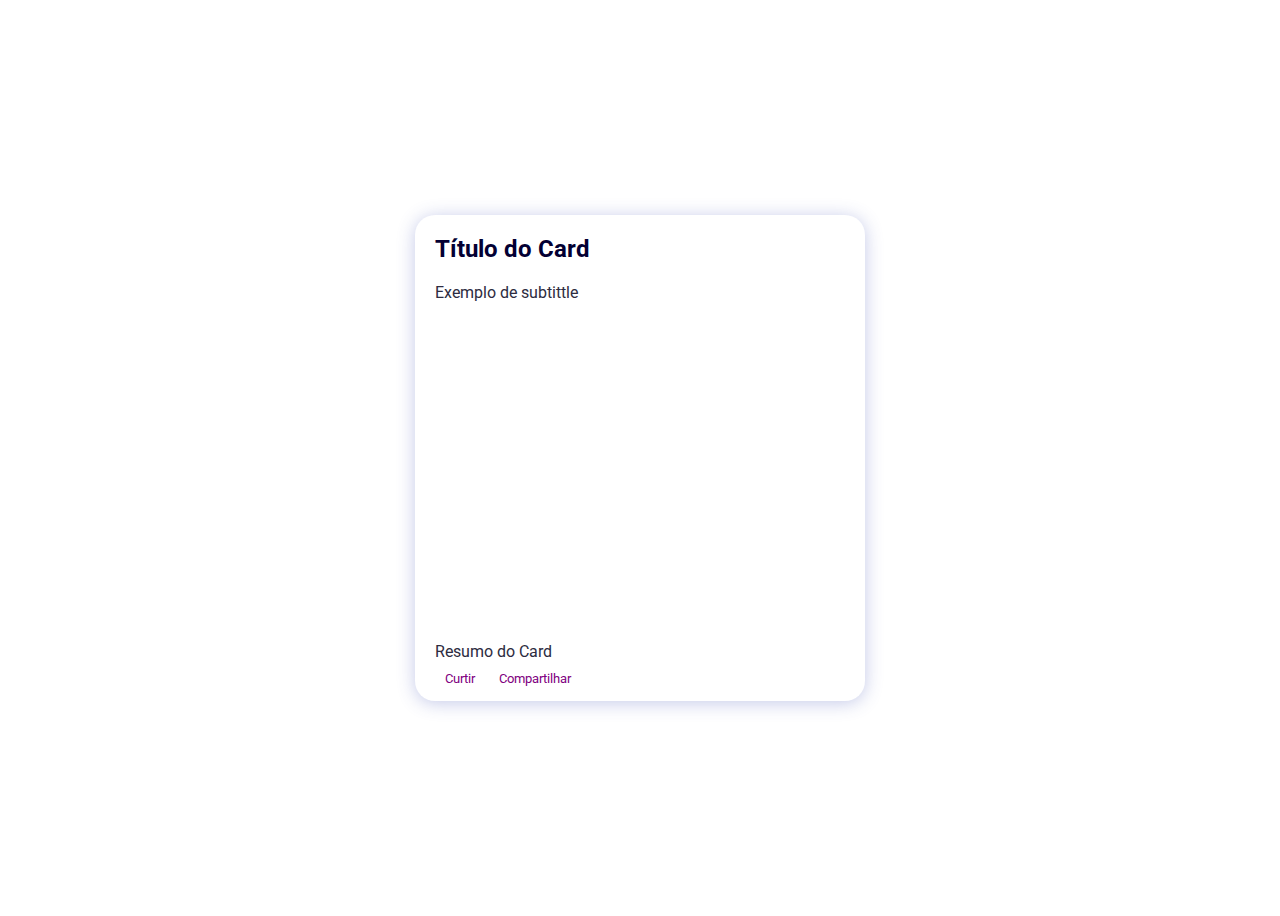
<file: card/index.html>
<!DOCTYPE html>
<html lang="pt-br">
<head>
    <meta charset="UTF-8">
    <meta http-equiv="X-UA-Compatible" content="IE=edge">
    <meta name="viewport" content="width=device-width, initial-scale=1.0">
    <title>Card</title>
    <link rel="stylesheet" href="style.css">
</head>
<body>
    <div class="content">
        <div class="card">
            <div class="top-card">
                <h2 class="tittle">Título do Card</h2>
                <span class="subtittle"> Exemplo de subtittle</span><!-- Span não tem margem como a tag p -->
            </div>
            <div class="media-card"></div>
            <div class="bottom-card">
                <span class="bottom-text">Resumo do Card</span>
                <div class="action-card">
                    <button class="actions">Curtir</button>
                    <button class="actions">Compartilhar</button>
                </div>
            </div>
        </div><!--end card-->

    </div> <!--div to englobe all divs-->
</body>
</html>
</file>
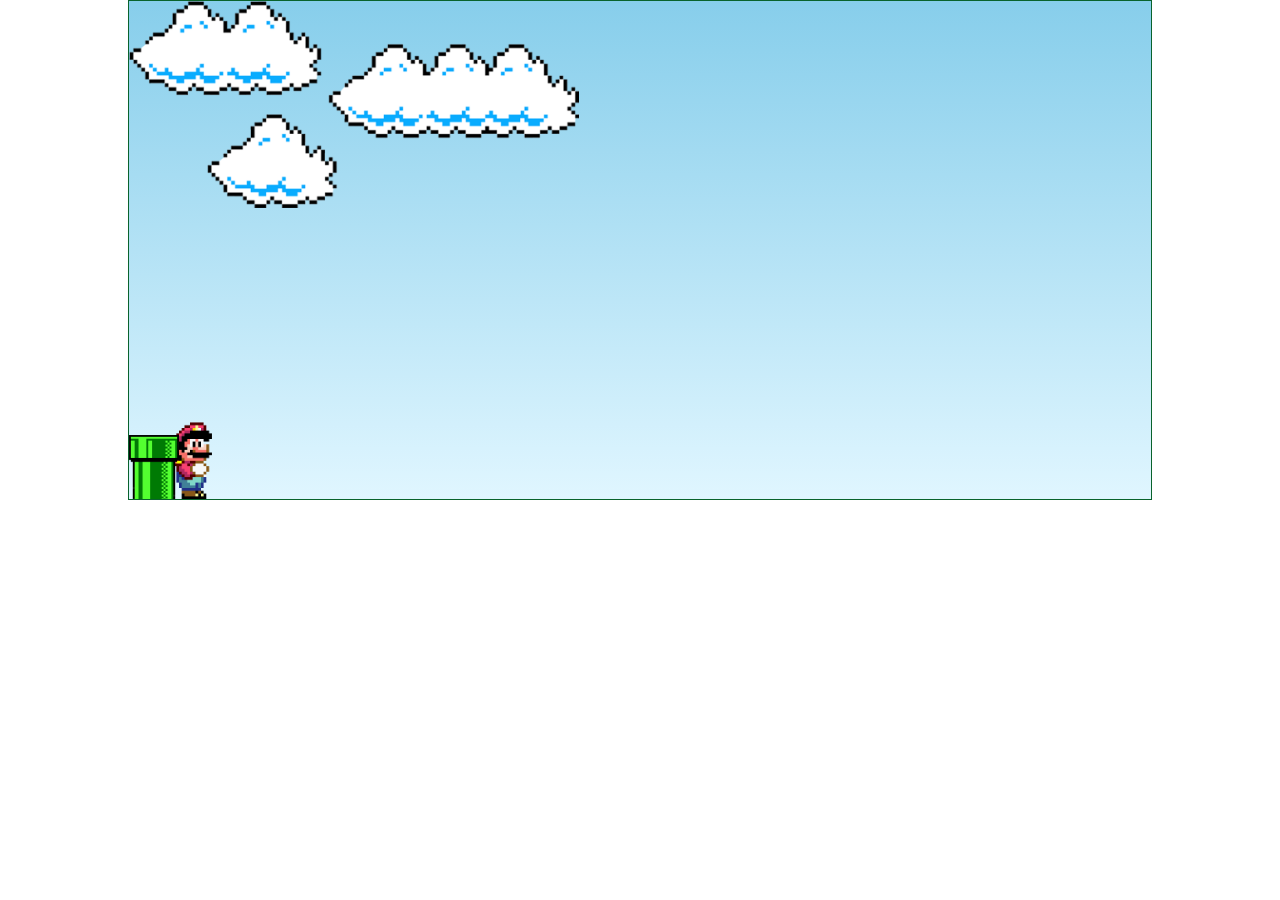
<file: mario-game/index.html>
<!DOCTYPE html>
<html lang="en">
<head>
    <meta charset="UTF-8">
    <meta http-equiv="X-UA-Compatible" content="IE=edge">
    <meta name="viewport" content="width=device-width, initial-scale=1.0">
    <title>Mario Jump</title>
    <link rel="stylesheet" href="style.css">
    <script src="js/script.js" defer></script> 
    <!--defer = executar o script somente ao final da analise do HTML-->
</head>
<body>
    <div class="game-board"><!--start game-->
        
        <img src="img/clouds.png" class="clouds">
        <img src="img/mario.gif" class="mario">
        <img src="img/pipe.png" class="pipe">

    </div><!--end game-->
</body>
</html>
</file>
<file: card/style.css>
@import url('https://fonts.googleapis.com/css2?family=Roboto:wght@300;700&display=swap');
*{font-family:'Roboto', sans-serif;}
    

    .content{
        display: flex;
        justify-content: center; /*eixo x*/
        align-items: center; /*eixo y*/
        align-content: center;/* pack items around the center */
        width: 100%; /*preencher toda a tela - largura*/
        height: 100vh; /*preencher toda a tela - altura*/
    }
    .card {
        box-shadow: 0px 2px 18px #3f51b54f;
        border-radius: 20px;
        width: 450px;
    }

    .media-card{
        background: url(https://quintacapa.com.br/wp-content/uploads/2018/04/Tonari.no_.Totoro.full_.69835.0.0.jpg) center/cover;
        /*center/cover = não importa o tamanho da imagem, ela sempre vai ficar no meio e preencher toda largura e altura da div */
        height: 300px;
        width: 100%;
    }
    .top-card {
        padding: 0px 20px;
        padding-bottom: 20px;
    }
    
    .bottom-card {
        padding: 20px;
        padding-bottom: 5px;
    }
    button.actions {
        background: none;
        padding: 10px;
        border: none;
        color: purple;
        cursor: pointer;
    }

    .tittle{
        color: rgb(3, 0, 51);
    }

    .subtittle{
        color: rgb(45, 44, 65);
    }

    .bottom-text{
        color: rgb(45, 44, 65);
    }
</file>
<file: mario-game/style.css>
*{ /*reset no css */
    margin: 0;
    padding: 0;
    box-sizing: border-box;
}

.game-board{
    
    width: 80%;
    height: 500px;
    border: 1px solid rgb(9, 99, 44); /*para ver o espaço ocupado */
    margin: 0px auto; /* eixo y e eixo x */
    position: relative; /* as outras imagens terão de respeitar a position do board */
    overflow: hidden; /* tudo que sai do board não aparece */
    background: linear-gradient(#87CEEB, #E0F6FF);
}

.pipe{
    position: absolute; /* nenhuma img vai interferir no comportamento da outra */
    bottom: 0; /*fixar em baixo no board */
    width: 50px;
    animation: pipe-animation 2s infinite linear; 
    /*propriedade colocada após a keyframe 
    infinite = loop 
    linear = tempo constante = em movimento */
}

/*animação*/  
@keyframes pipe-animation{
    
    from{
        right: -80px;
    } /*start*/
    
    to{
        right: 100%;
    } /*end*/
}

.mario{
    position: absolute;
    width: 100px;
    bottom: 0;
}

.jump{
    animation: jump 500ms ease-out; /*final lento */
}

@keyframes jump{
    /*aqui usaremos % da animação, ja que tem inicio, meio e fim */
    0% {
        bottom: 0
    }

    40%{
        bottom: 100px;
    }

    50%{
        bottom: 100px
    }

    60% {
        bottom: 100px;
    }

    70%{
        bottom: 100px;
    }
    
    100%{
        bottom: 0
    }
}


.clouds{
    position: absolute;
    width: 450px;
    animation: clouds 20s infinite linear;
    
}

@keyframes clouds{
    
    from{
        right: -450px;
    } /*start*/
    
    to{
        right: 100%;
    } /*end*/

}
</file>
